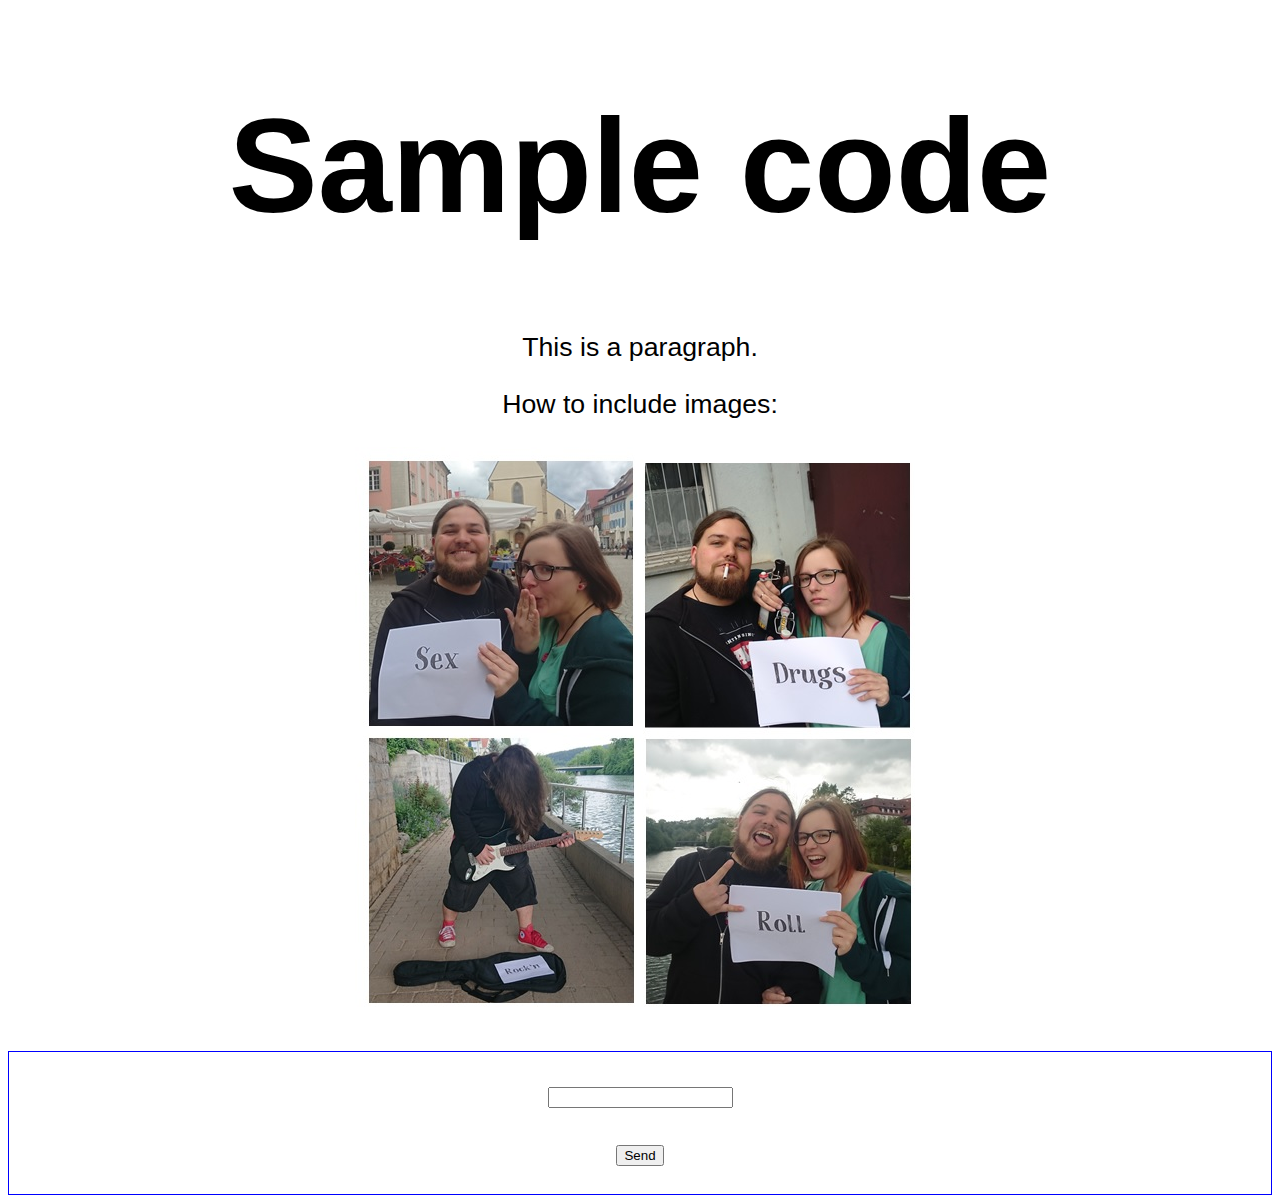
<file: writeups/julia/Examplecodes/example1.html>
<!Doctype html>
<html>
	<head>
		<!-- comment: head element containing the meta information-->
		<meta charset="UTF-8">
		<title>Sample code</title>
		
		<!-- including a css file -->
		<link rel="stylesheet" type="text/css" href="example2.css"/>
	</head>
	<body>
	<!-- body element containing the content -->
		<div class="contents">
			<h1 id="headline">Sample code</h1>
			<p> This is a paragraph.
			<p> How to include images: <p><img id="img" src="image.png">
			<form>
				<!-- html form -->
				<p> <input id="textInput" type="text">
				<p> <button id="button">Send</button>
			</form>
		</div>
		<!-- including a JavaScript script-->
		<script src="example3.js"></script>
	</body>
</html>
</file>
<file: writeups/julia/Examplecodes/example2.css>
body {
	background-color: #FFFFFF;
	font-family: arial;
}

.contents {
	font-size: 20pt;
	height: 80%;
	text-align: center;
}

#headline {
	font-size: 5em;
}

#headline:hover {
	color: red;
}

.contents>form {
	border: 1px solid blue;
}
</file>
